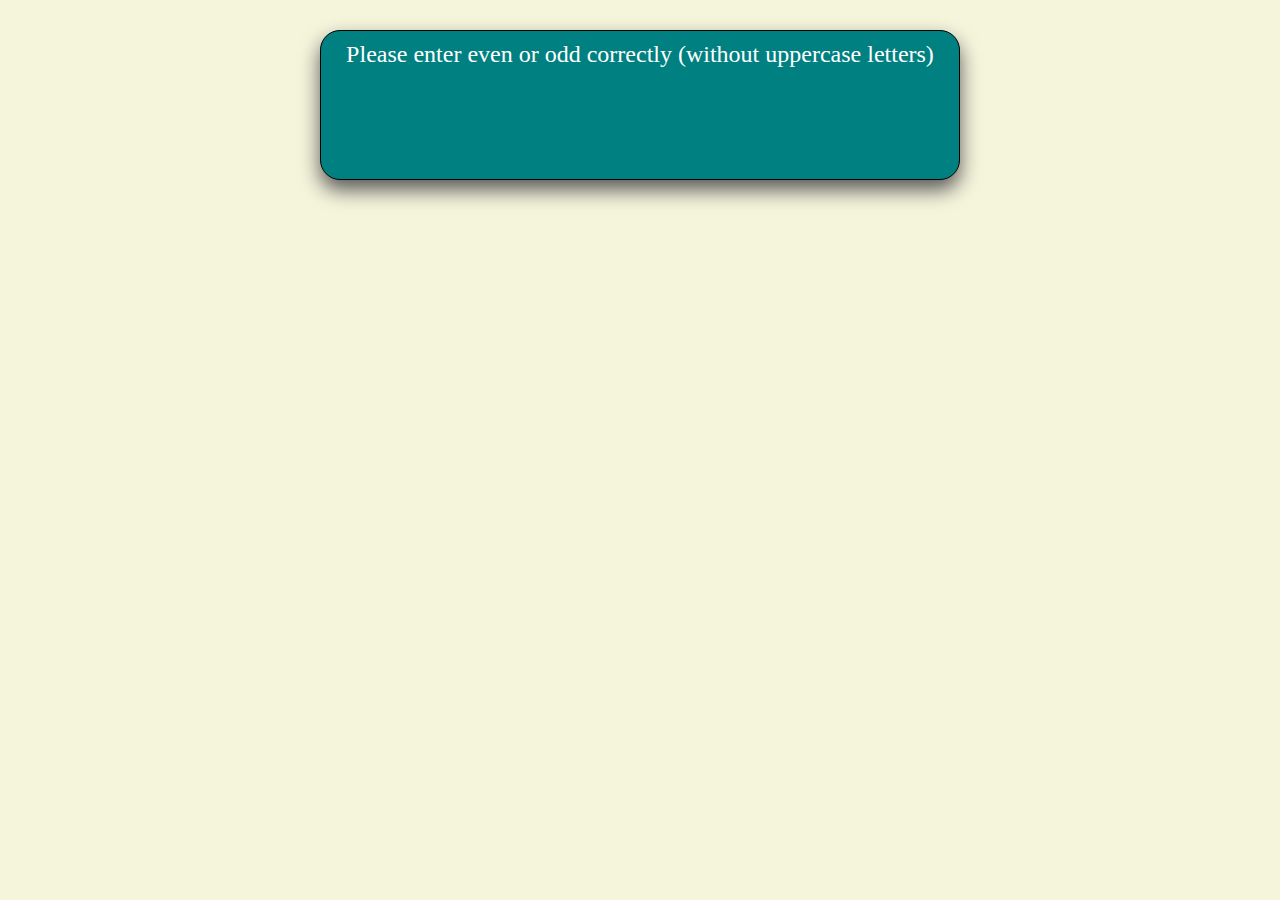
<file: EvenOdd/index.html>
<!DOCTYPE html>
<html lang="en">
<head>
  <meta charset="UTF-8">
  <meta http-equiv="X-UA-Compatible" content="IE=edge">
  <meta name="viewport" content="width=device-width, initial-scale=1.0">
  <link rel="stylesheet" href="style.css">
  <title>Document</title>
</head>
<body>
  
  <div class="container">
    <div class="result">
    </div>
  </div>

  <script src="script.js"></script>
</body>
</html>
</file>
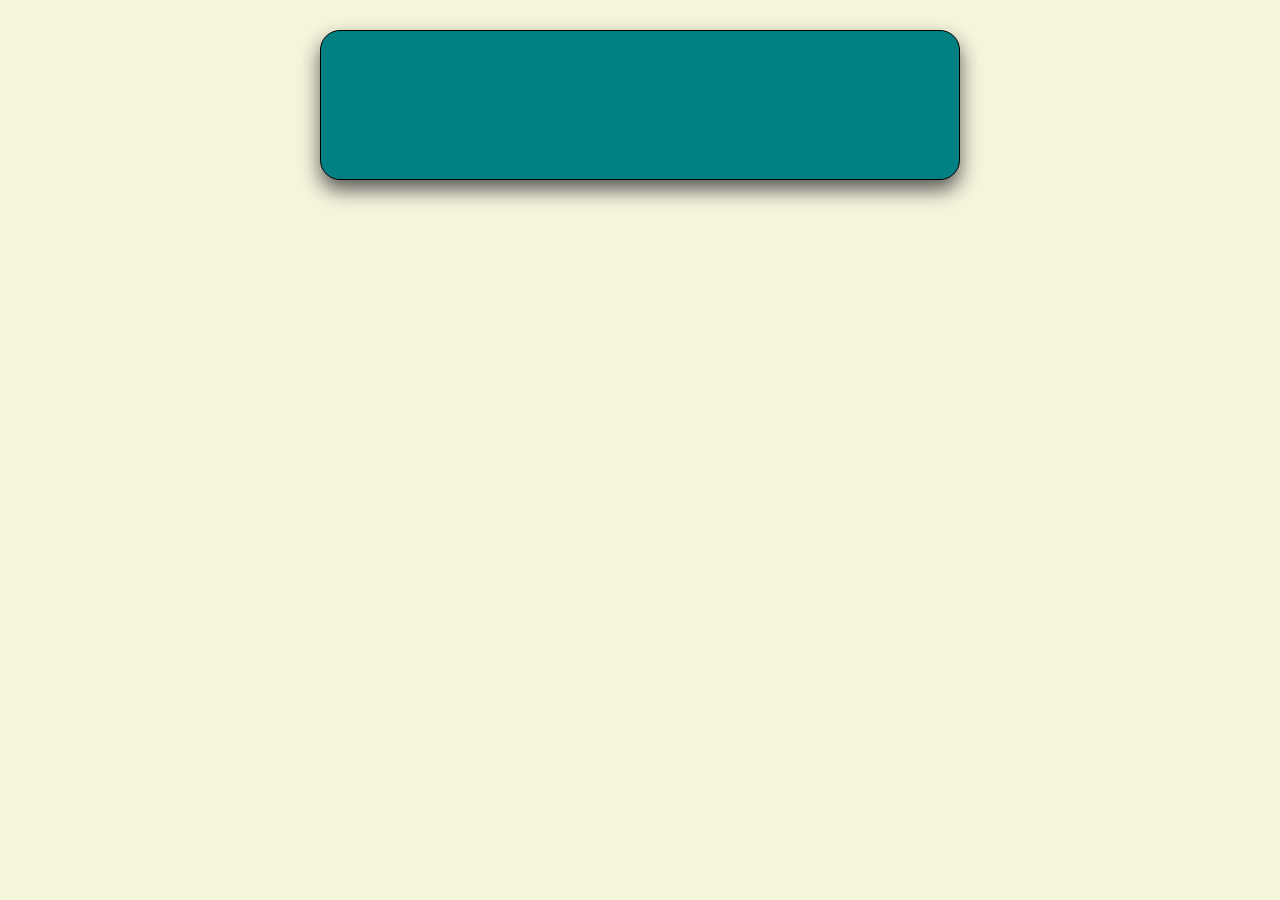
<file: palidroma/index2.html>
<!DOCTYPE html>
<html lang="en">
<head>
  <meta charset="UTF-8">
  <meta http-equiv="X-UA-Compatible" content="IE=edge">
  <meta name="viewport" content="width=device-width, initial-scale=1.0">
  <link rel="stylesheet" href="style2.css">
  <title>palidroma</title>
</head>
<body>

  <div class="container">
    <div class="result">
    </div>
  </div>

  <script src="script2.js"></script>
</body>
</html>
</file>
<file: EvenOdd/style.css>
*{
  margin: 0;
  padding: 0;
  box-sizing: border-box;
}

body {
  background-color: beige;
}

.container {
  display: flex;
  justify-content: center;
  text-align: center;
  width: 50%;
  min-height:150px;
  margin: 0 auto;
  margin-top: 30px;
  padding: 10px;
  border: 1px solid #000;
  border-radius: 20px;
  font-size: 1.5rem;
  background-color: teal;
  color: #fff;
  box-shadow: 0 10px 20px rgb(90, 89, 89);
}
</file>
<file: palidroma/style2.css>
*{
  margin: 0;
  padding: 0;
  box-sizing: border-box;
}

body {
  background-color: beige;
}

.container {
  display: flex;
  justify-content: center;
  align-items: center;
  text-align: center;
  width: 50%;
  min-height:150px;
  margin: 0 auto;
  margin-top: 30px;
  padding: 10px;
  border: 1px solid #000;
  border-radius: 20px;
  font-size: 1.5rem;
  background-color: teal;
  color: #fff;
  box-shadow: 0 10px 20px rgb(90, 89, 89);
}
</file>
